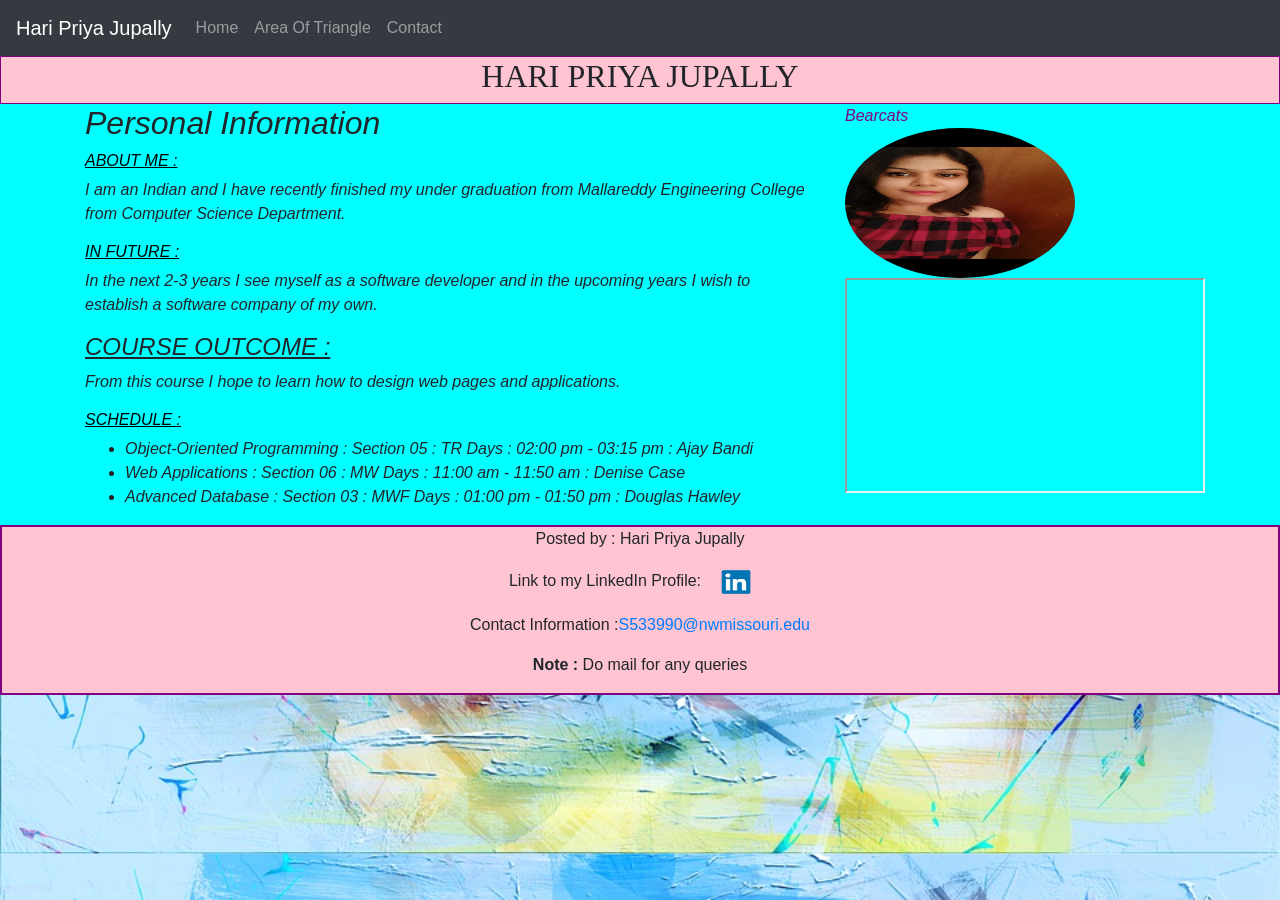
<file: index.html>
<!doctype html>
<html lang="en">

<head>
  <meta charset="UTF-8">
  <meta name="description" content="">
  <meta name = "viewport" content="width=device-width, initial-scale=1">
  <title>About Me</title>
  <link rel="stylesheet" type="text/css" href="haripriya.css">
  <link rel="stylesheet" href="https://stackpath.bootstrapcdn.com/bootstrap/4.1.3/css/bootstrap.min.css" integrity="sha384-MCw98/SFnGE8fJT3GXwEOngsV7Zt27NXFoaoApmYm81iuXoPkFOJwJ8ERdknLPMO" crossorigin="anonymous">
</head>

<body>

    <nav class="navbar navbar-expand-lg navbar-dark bg-dark">
        <a class="navbar-brand" href="#">Hari Priya Jupally</a>
        <button class="navbar-toggler" type="button" data-toggle="collapse" data-target="#navbarNav" aria-controls="navbarNav" aria-expanded="false" aria-label="Toggle navigation">
          <span class="navbar-toggler-icon"></span>
        </button>
        <div class="collapse navbar-collapse" id="navbarNav">
          <ul class="navbar-nav">
            <li class="nav-item">
              <a class="nav-link" href="index.html">Home <span class="sr-only">(current)</span></a>
            </li>
            <li class="nav-item">
              <a class="nav-link" href="calculation.html">Area Of Triangle</a>
            </li>
            <li class="nav-item">
              <a class="nav-link" href="contact.html">Contact</a>
            </li>
          </ul>
        </div>
      </nav>
  <header>
    <h2>HARI PRIYA JUPALLY </h2>
  </header>
  <main>
    <article>
      <div class="container">
        <div class="row">
          <div class="col-sm-8">
            <h2>Personal Information </h2>
            <section>
              <h4 id="past-section"> <u> ABOUT ME : </u> </h4>
              <p>I am an Indian and I have recently finished my under graduation from Mallareddy Engineering College from Computer Science Department.</p>
            </section>
            <section>
              <h4 id="future-section"> <u> IN FUTURE : </u> </h4>
              <p>In the next 2-3 years I see myself as a software developer and in the upcoming years I wish to
                establish a
                software company of my own.</p>
            </section>
            <section>
              <h4> <u> COURSE OUTCOME : </u> </h4>
              <p>From this course I hope to learn how to design web pages and applications.</p>
            </section>
            <section>
              <h4 class="section-header"> <u> SCHEDULE : </u> </h4>
              <ul>
                <li> Object-Oriented Programming : Section 05 : TR Days : 02:00 pm - 03:15 pm : Ajay Bandi </li>
                <li> Web Applications : Section 06 : MW Days : 11:00 am - 11:50 am : Denise Case </li>
                <li> Advanced Database : Section 03 : MWF Days : 01:00 pm - 01:50 pm : Douglas Hawley </li>
              </ul>
            </section>
          </div>
          <div class="col-sm-4">
            <aside class="aside-header">Bearcats</aside>
            <img class="rounded-circle" width="230" height="150" src="Mypic.png"
              alt="Smiley face">
            <iframe src="https://www.youtube.com/embed/iVXBJsNU7BQ" width = "360" height = "215" allowfullscreen></iframe>
          </div>
        </div>
      </div>
    </article>
  </main>
  <footer>
    <div class="container">
      <div class="row">
        <div class="col-sm-12">
          <p>Posted by : Hari Priya Jupally</p>
          <p>Link to my LinkedIn Profile:<a href="https://www.linkedin.com/in/hari-priya-rao-jupally-58501a11b/"><img width="70" height="30" src="linkedin.png" alt="Linked In"></a></p>
          <p>Contact Information :<a href="S533990@nwmissouri.edu">S533990@nwmissouri.edu</a></p>
          <p><strong>Note :</strong> Do mail for any queries </p>
        </div>
      </div>
    </div>
  </footer>

<script src="https://code.jquery.com/jquery-3.3.1.slim.min.js" integrity="sha384-q8i/X+965DzO0rT7abK41JStQIAqVgRVzpbzo5smXKp4YfRvH+8abtTE1Pi6jizo" crossorigin="anonymous"></script>
<script src="https://cdnjs.cloudflare.com/ajax/libs/popper.js/1.14.3/umd/popper.min.js" integrity="sha384-ZMP7rVo3mIykV+2+9J3UJ46jBk0WLaUAdn689aCwoqbBJiSnjAK/l8WvCWPIPm49" crossorigin="anonymous"></script>
<script src="https://stackpath.bootstrapcdn.com/bootstrap/4.1.3/js/bootstrap.min.js" integrity="sha384-ChfqqxuZUCnJSK3+MXmPNIyE6ZbWh2IMqE241rYiqJxyMiZ6OW/JmZQ5stwEULTy" crossorigin="anonymous"></script>
</body>

</html>
</file>
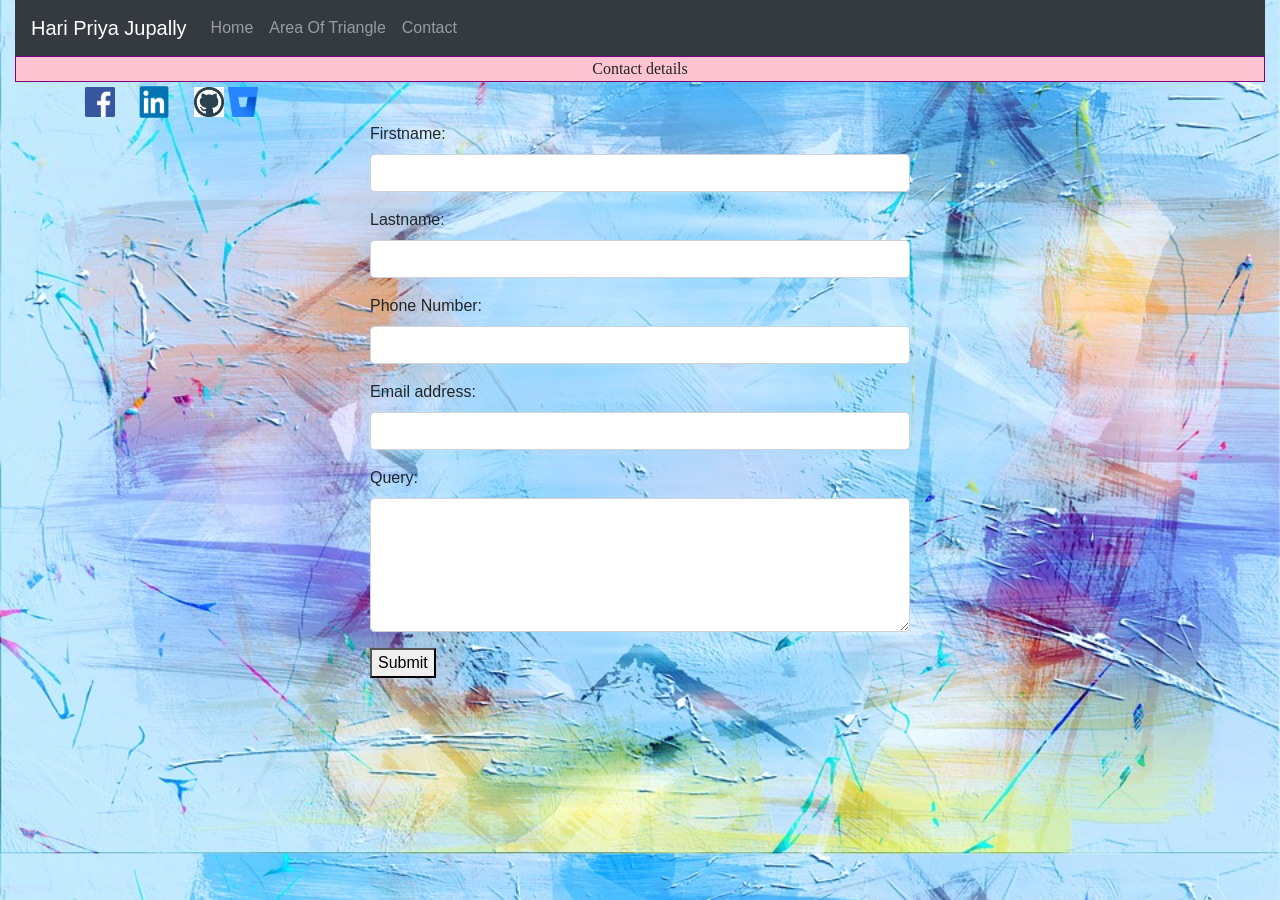
<file: contact.html>
<!DOCTYPE html>
<html>
<head>
  <title>ContactUS</title>
  <link rel="stylesheet" type="text/css" href="haripriya.css">
  <link rel="stylesheet" href="https://maxcdn.bootstrapcdn.com/bootstrap/4.0.0-beta/css/bootstrap.min.css" integrity="sha384-/Y6pD6FV/Vv2HJnA6t+vslU6fwYXjCFtcEpHbNJ0lyAFsXTsjBbfaDjzALeQsN6M" crossorigin="anonymous">
  <script src="https://code.jquery.com/jquery-3.2.1.slim.min.js" integrity="sha384-KJ3o2DKtIkvYIK3UENzmM7KCkRr/rE9/Qpg6aAZGJwFDMVNA/GpGFF93hXpG5KkN" crossorigin="anonymous"></script>
  <script src="https://cdnjs.cloudflare.com/ajax/libs/popper.js/1.11.0/umd/popper.min.js" integrity="sha384-b/U6ypiBEHpOf/4+1nzFpr53nxSS+GLCkfwBdFNTxtclqqenISfwAzpKaMNFNmj4" crossorigin="anonymous"></script>
  <script src="https://maxcdn.bootstrapcdn.com/bootstrap/4.0.0-beta/js/bootstrap.min.js" integrity="sha384-h0AbiXch4ZDo7tp9hKZ4TsHbi047NrKGLO3SEJAg45jXxnGIfYzk4Si90RDIqNm1" crossorigin="anonymous"></script>
</head>
<body>
<div class="container-fluid">
  <nav class="navbar navbar-expand-lg navbar-dark bg-dark">
    <a class="navbar-brand" href="#">Hari Priya Jupally</a>
    <button class="navbar-toggler" type="button" data-toggle="collapse" data-target="#navbarNav" aria-controls="navbarNav" aria-expanded="false" aria-label="Toggle navigation">
      <span class="navbar-toggler-icon"></span>
    </button>
    <div class="collapse navbar-collapse" id="navbarNav">
      <ul class="navbar-nav">
        <li class="nav-item">
          <a class="nav-link" href="index.html">Home <span class="sr-only">(current)</span></a>
        </li>
        <li class="nav-item">
          <a class="nav-link" href="calculation.html">Area Of Triangle</a>
        </li>
        <li class="nav-item">
          <a class="nav-link" href="contact.html">Contact</a>
        </li>
      </ul>
    </div>
  </nav>
  <header class="Header">Contact details</header>
  <div class="container">
    <a href="https://www.facebook.com/haripriya.rao.5"><img width="30" height="30" src="facebook.png" alt="Facebook"></a>
        
      <a href="https://www.linkedin.com/in/hari-priya-rao-jupally-58501a11b/"><img width="70" height="40" src="linkedin.png"
          alt="Linked In" ></a> 
        <a href="https://github.com/HariPriyaJupally"><img width="30" height="30" src="github.png" alt="Git-Hub"></a>
            
          <a href="https://bitbucket.org/HariPriyaJupally/"><img width="30" height="30" src="bitbucket.png" alt="Bit-Bucket">
              </a> 
   
    <div class="row">
        <div class="col-md-12">
      
        </div>
    </div>
    <div class="row">
       <div class="col-md-3">
    </div>
    <form class="col-md-6">
    <div class="form-group">
    <label for="First">Firstname:</label>
    <input type="name" class="form-control" id="firstname">
      </div>
      <div class="form-group">
        <label for="Last">Lastname:</label>
        <input type="name" class="form-control" id="lastname">
      </div>
      <div class="form-group">
        <label for="Phone Number">Phone Number:</label>
        <input type="number" class="form-control" id="phonenumber">
      </div>
    <div class="form-group">
    <label for="email">Email address:</label>
    <input type="email" class="form-control" id="email">
    </div>
    <div class="form-group">
    <label for="Query:">Query:</label>
    <textarea class="form-control" rows="5" id="comment"></textarea>
    </div>
      <button type="button" name="Submit" onclick="alert('Thank you! your response is recorded')">Submit</button>
    </form>
    <div class="col-md-3 nav">
  </div>
    </div>
  </div>
</body>
</html>
</file>
<file: haripriya.css>
article
{
	background-color : #00ffff;
	text-align : left;
	font-style : italic;
	font-size : 100%;
}
header
{
	background-color : #ffc4d1;
	border: 1px solid purple;
	text-align : center;
	font-family : bold;
	font-size : 100%;
}
footer{
	clear: both;
    background-color : #ffc4d1;
	border: 2px solid purple;
	text-align : center;
	font-size : 100%;
}
#past-section{
	color: black;
	font-size : 100%;
}
#future-section{
	color: black;
	font-size : 100%;
}
.section-header{
	color: black;
	font-size : 100%;
}
.aside-header{
	color: purple;
	font-size : 100%;
}
#active {
    background-color: #4CAF50;
}
.center
{
	text-align:center;
}
li a:hover:not(.active) {
    background-color: #111;
}
body{
	background-color: #00ffff;
	text-align: center;
	background-image: url("pexel.jpg");
	background-size: 100%;
}
</file>
